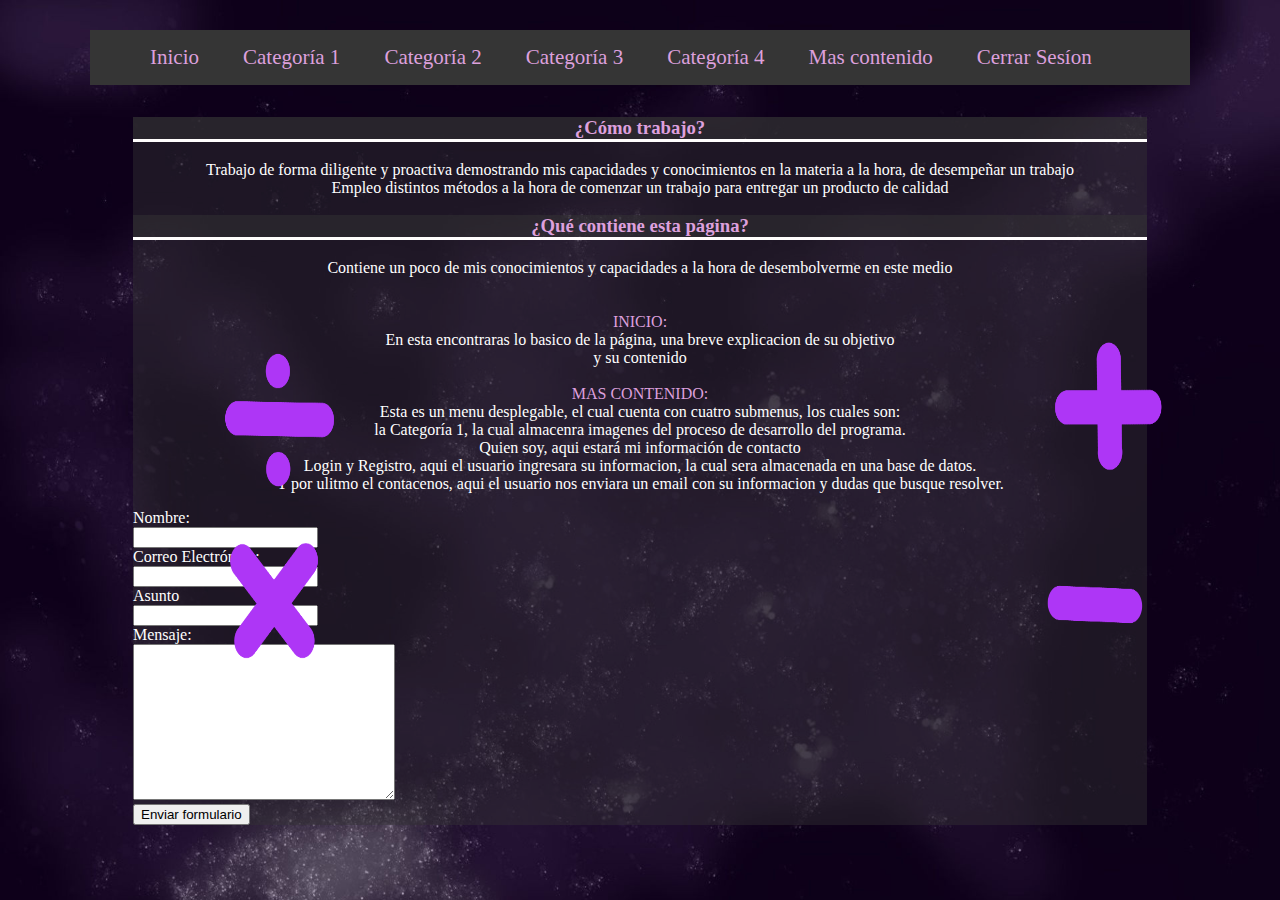
<file: pagina/index.html>
<!DOCTYPE html>
<html lang="es">
<head>
    <meta charset="UTF-8">
    <meta http-equiv="X-UA-Compatible" content="IE=edge">
    <meta name="viewport" content="width=device-width, initial-scale=1.0">
    <link rel="stylesheet" href="color.css">
    <title>prueba page</title>
</head>
<body >
    <nav class="navegacion">
        <ul class="menu">

            <li><a href="index.html">Inicio</a></li>
            <li><a href="multiplicaciones.html">Categoría 1</a></li>
            <li><a href="Trucos.html">Categoría 2</a></li>
            <li><a href="galeria.html">Categoría 3</a></li>
            <li><a href="juego.html">Categoría 4</a></li>
            <li><a href="#">Mas contenido</a>
                <ul class="submenu">
                    
                    <li><a>Quien soy </a></li>

                    <li><a href="contacto.html">Contacto </a></li>
                </ul>
            </li>
            <li><a href="login.php">Cerrar Sesíon</a></li>
        </ul>
    </nav>

<section class="cuadro">
    <h3>¿Cómo trabajo?</h3>
    <p>
         Trabajo de forma diligente y proactiva demostrando mis capacidades y conocimientos en la materia a la hora, de desempeñar un trabajo <br>
      Empleo distintos métodos a la hora de comenzar un trabajo para entregar un producto de calidad 
    </p>
    <h3>¿Qué contiene esta página?</h3>
    <p>
        Contiene un poco de mis conocimientos y capacidades a la hora de desembolverme en este medio<br>
        <br>

        <br><FONT color="plum">INICIO:</FONT></br> En esta encontraras lo basico de la página, una breve explicacion de su objetivo<br>
        y su contenido<br>

        <br><FONT color="plum">MAS CONTENIDO:</FONT></br> Esta es un menu desplegable, el cual cuenta con cuatro submenus, los cuales son:<br>
        la Categoría 1, la cual almacenra imagenes del proceso de desarrollo del programa.<br>
        Quien soy, aqui estará mi información de contacto<br>
        Login y Registro, aqui el usuario ingresara su informacion, la cual sera almacenada en una base de datos.<br>
        Y por ulitmo el contacenos, aqui el usuario nos enviara un email con su informacion y dudas que busque resolver.<br>
    
     <div id="formulario">
            <form action="">
                <label>Nombre:</label><br />
                <input type="text" class="campo" id="tfNombre"><br />

                <label>Correo Electr&oacute;nico:</label><br />
                <input type="email" class="campo" id="tfCorreo"><br />

                <label>Asunto</label><br />
                <input type="text" class="campo" id="tfAsunto"><br />

                <label>Mensaje:</label><br />
                <textarea id="tfMensaje" cols="30" rows="10"></textarea><br />
                <input type="submit" value="Enviar formulario" class="boton">
        
            </form>
        </div>         
    </div><!--Contacto-->
    
    
    
    
        
    </p>
    <div class="suma"> <img src="suma.png" width="300" height="300" ></div>
    <div class="divicion"> <img src="divicion.png" width="300" height="300" ></div>
    <div class="multi"> <img src="multi.png" width="300" height="300" ></div>
    <div class="resta"> <img src="resta.png" width="300" height="300" ></div>
   


</section>

</body>

</html>
</file>
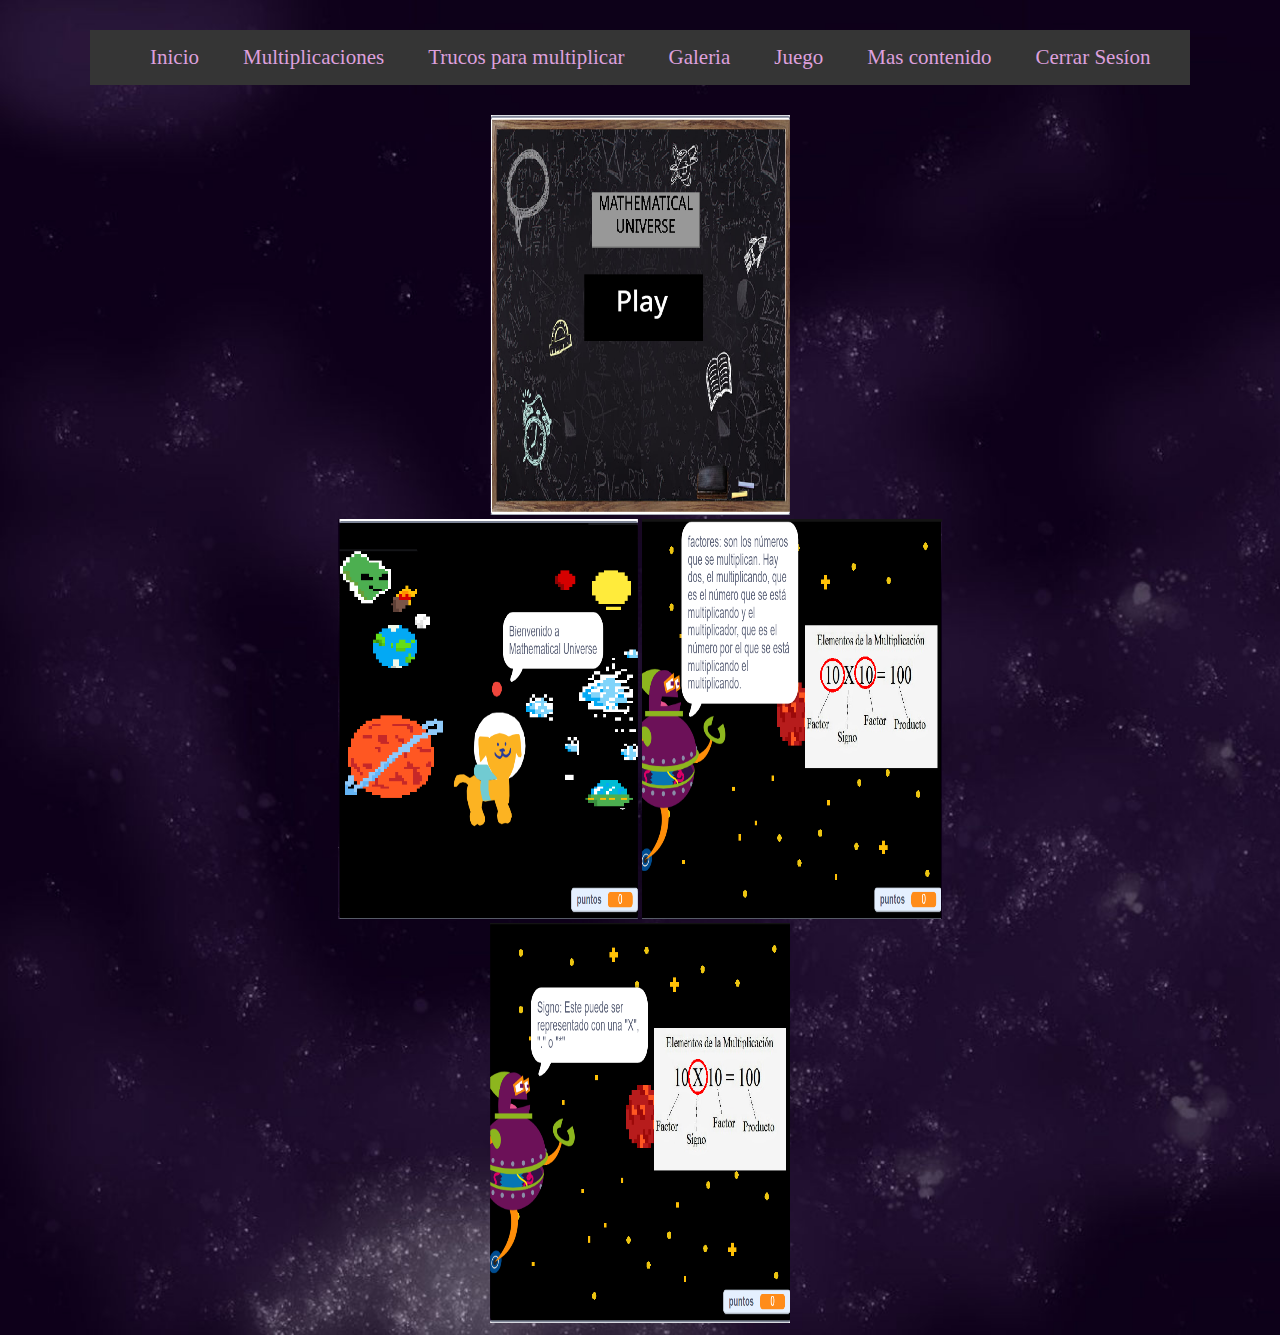
<file: page1-main/galeria.html>
<!DOCTYPE html>
<html lang="en">
<head>
    <meta charset="UTF-8">
    <meta http-equiv="X-UA-Compatible" content="IE=edge">
    <meta name="viewport" content="width=device-width, initial-scale=1.0">
    <link rel="stylesheet" href="color.css">
    <title>Mathematical Space</title>
</head>
<body background="fondo.jpeg">
    <nav class="navegacion">
        <ul class="menu">

            <li><a href="index.php">Inicio</a></li>
            <li><a href="multiplicaciones.html">Multiplicaciones</a></li>
            <li><a href="Trucos.html">Trucos para multiplicar</a></li>
            <li><a href="galeria.html">Galeria</a></li>
            <li><a href="juego.html">Juego</a></li>
            <li><a href="#">Mas contenido</a>
                <ul class="submenu">
                    
                   

                    <li><a href="quienes.html">Quienes somos</a></li>
                </ul>
            </li>
            <li><a href="login.php">Cerrar Sesíon</a></li>
        </ul>
    </nav>
    <div align="center">
        <img src="math.1.PNG" width="300" height="400"><br>
        <img src="math.2.PNG" width="300" height="400">
        <img src="math.3.PNG" width="300" height="400"><br>
        <img src="math.4.PNG" width="300" height="400">
    </div>
                
    

</body>
</html>
</file>
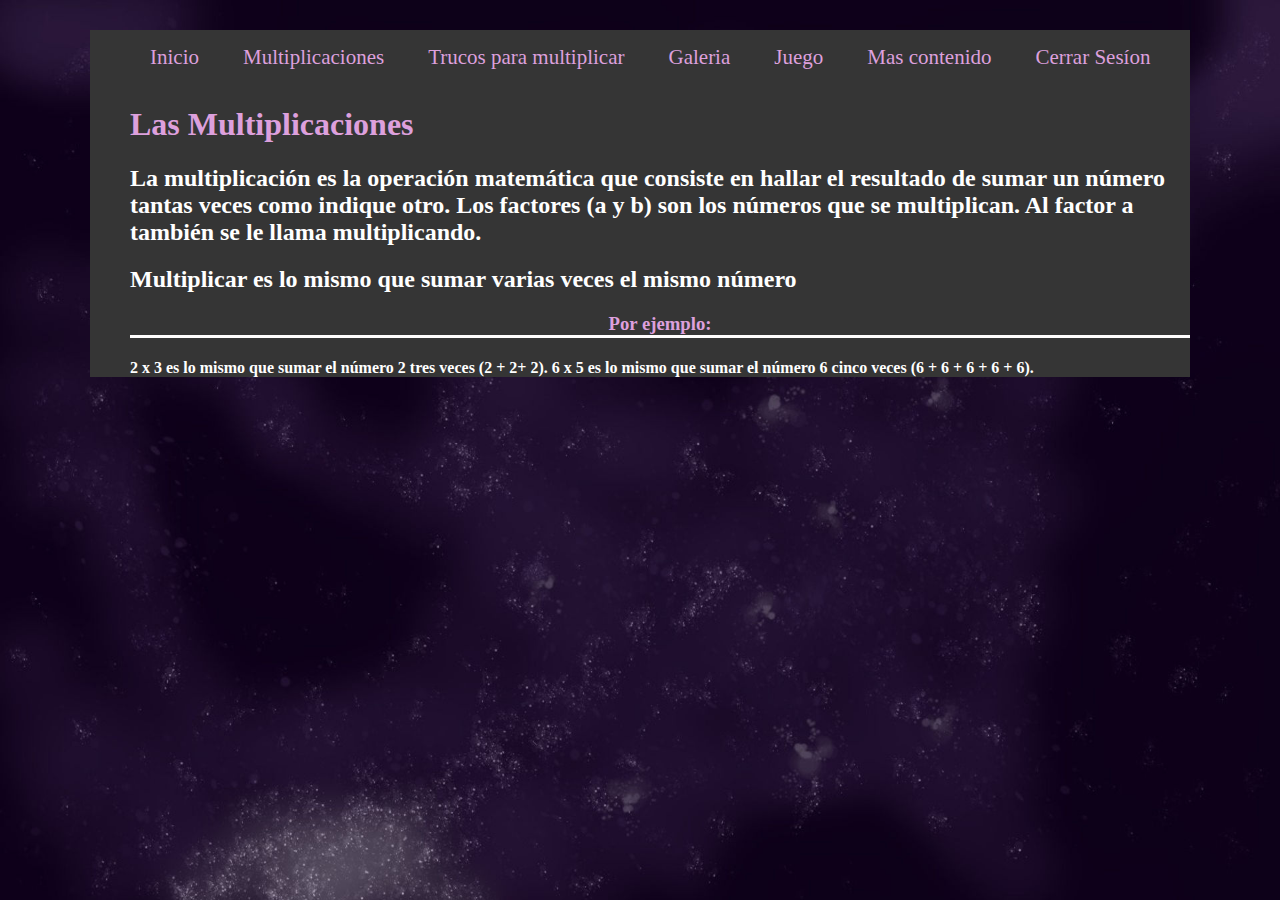
<file: page1-main/multiplicaciones.html>
<!DOCTYPE html>
<html lang="es">
<head>
    <meta charset="UTF-8">
    <meta http-equiv="X-UA-Compatible" content="IE=edge">
    <meta name="viewport" content="width=device-width, initial-scale=1.0">
    <link rel="stylesheet" href="color.css">
    <title>Mathematical Space</title>
</head>
<body background="fondo.jpeg">
    <nav class="navegacion">
        <ul class="menu">

            <li><a href="index.php">Inicio</a></li>
            <li><a href="multiplicaciones.html">Multiplicaciones</a></li>
            <li><a href="Trucos.html">Trucos para multiplicar</a></li>
            <li><a href="galeria.html">Galeria</a></li>
            <li><a href="juego.html">Juego</a></li>
            <li><a href="#">Mas contenido</a>
                <ul class="submenu">
                    
                    

                    <li><a href="quienes.html">Quienes somos</a></li>
                </ul>
            </li>
            <li><a href="login.php">Cerrar Sesíon</a></li>

<h1><FONT color="plum">Las Multiplicaciones</FONT></h1>
            <h2><FONT color="white">La multiplicación es la operación matemática que consiste en hallar el resultado de sumar un número tantas veces como indique otro. Los factores (a y b) son los números que se multiplican. Al factor a también se le llama multiplicando.</FONT></h1>
<h2><FONT color="white">Multiplicar es lo mismo que sumar varias veces el mismo número</FONT></h2>
            <h3>Por ejemplo:</h3>

                <h4><FONT color="white">2 x 3 es lo mismo que sumar el número 2 tres veces (2 + 2+ 2).
                
                6 x 5 es lo mismo que sumar el número 6 cinco veces (6 + 6 + 6 + 6 + 6).</FONT></h4>


                
                
                 
 
        </ul>
    </nav>
</body>
</html>
</file>
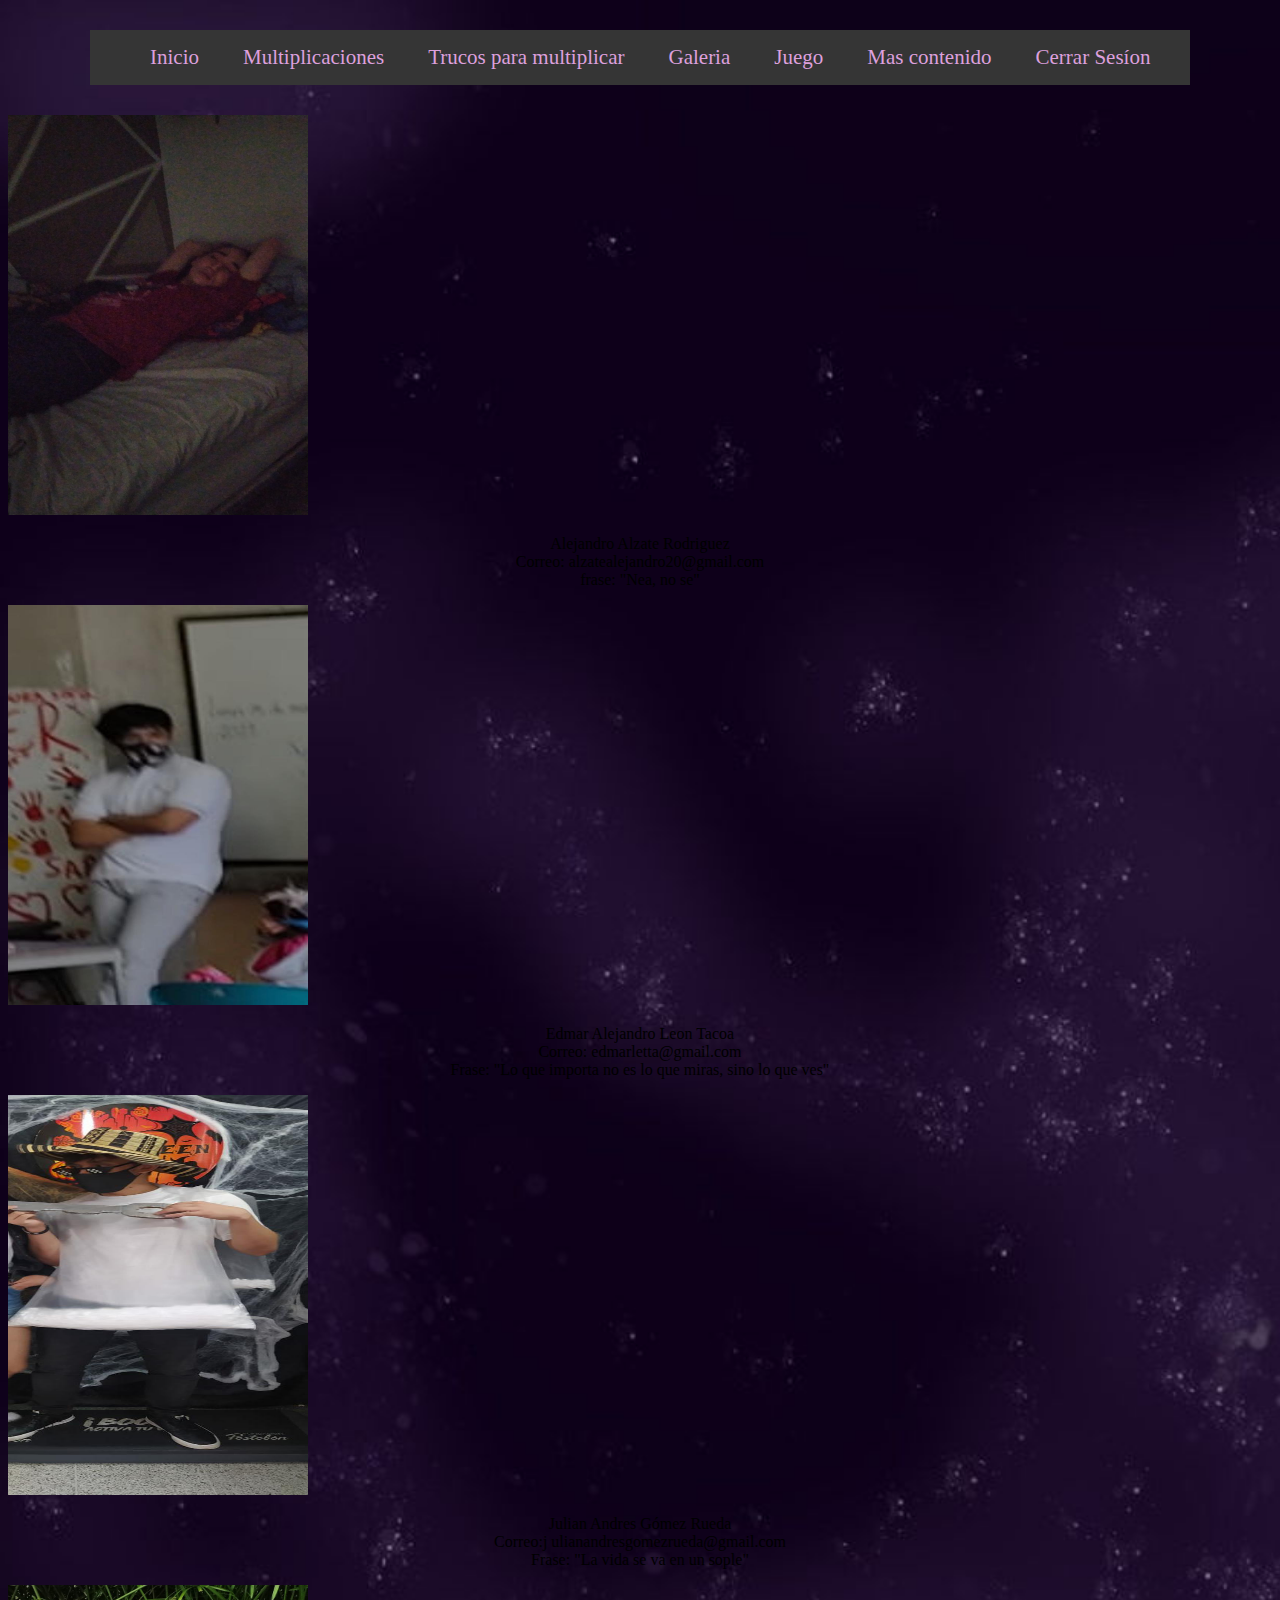
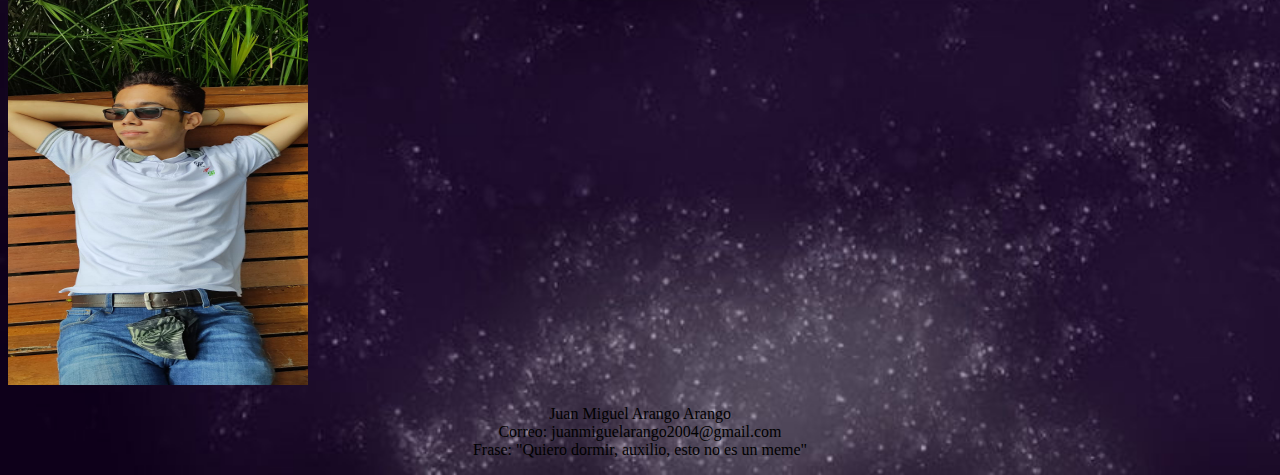
<file: page1-main/nosotros.html>
<!DOCTYPE html>
<html lang="es">
<head>
    <meta charset="UTF-8">
    <meta http-equiv="X-UA-Compatible" content="IE=edge">
    <meta name="viewport" content="width=device-width, initial-scale=1.0">
    <link rel="stylesheet" href="color1.css">
    <title>Mathematical Space</title>
</head>
<body>
    <nav class="navegacion">
        <ul class="menu">

            <li><a href="index.php">Inicio</a></li>
            <li><a href="multiplicaciones.html">Multiplicaciones</a></li>
            <li><a href="Trucos.html">Trucos para multiplicar</a></li>
            <li><a href="galeria.html">Galeria</a></li>
            <li><a href="juego.html">Juego</a></li>
            <li><a href="#">Mas contenido</a>
                <ul class="submenu">
                    
                    <li><a href="quienes.html">Quienes somos</a></li>

                    
                </ul>
            </li>
            <li><a href="login.php">Cerrar Sesíon</a></li>
        </ul>
    </nav>

    <div id="nosotros">
        <img src="alejo.jpeg" width="300" height="400">
        <p>
            Alejandro Alzate Rodriguez <br>
            Correo: alzatealejandro20@gmail.com <br>
            frase: "Nea, no se" <br>
        </p>

        <img src="edmar.jpeg" width="300" height="400">
        <p>
            Edmar Alejandro Leon Tacoa <br>
            Correo: edmarletta@gmail.com <br>
            Frase: "Lo que importa no es lo que miras, sino lo que ves" <br>
        </p>

    <img src="juli.jpeg" width="300" height="400">
    <p>
        Julian Andres Gómez Rueda <br>
        Correo:j ulianandresgomezrueda@gmail.com <br>
        Frase: "La vida se va en un sople"
    </p>
<img src="miguel.jpeg" width="300" height="400">
<p>
    Juan Miguel Arango Arango <br>
    Correo: juanmiguelarango2004@gmail.com <br>
    Frase: "Quiero dormir, auxilio, esto no es un meme"
</p>
    </div>

</body>
</html>
</file>
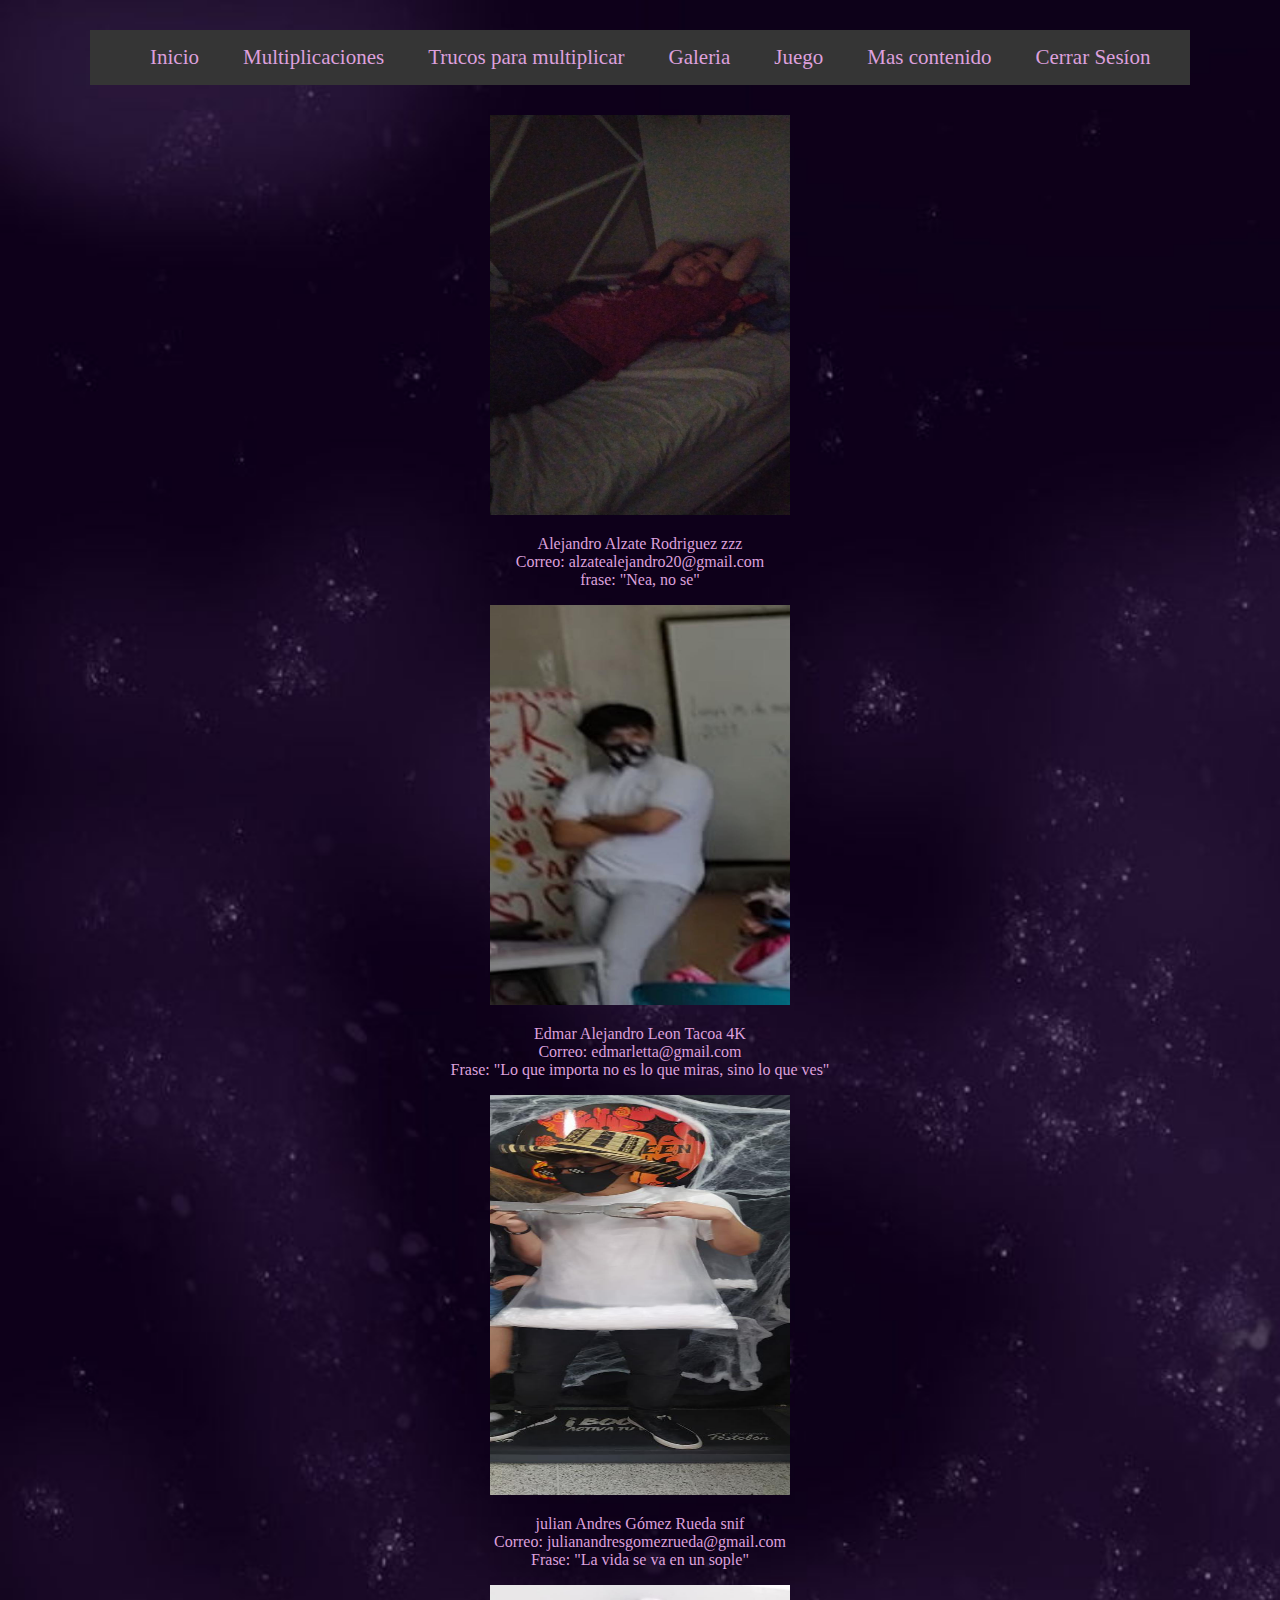
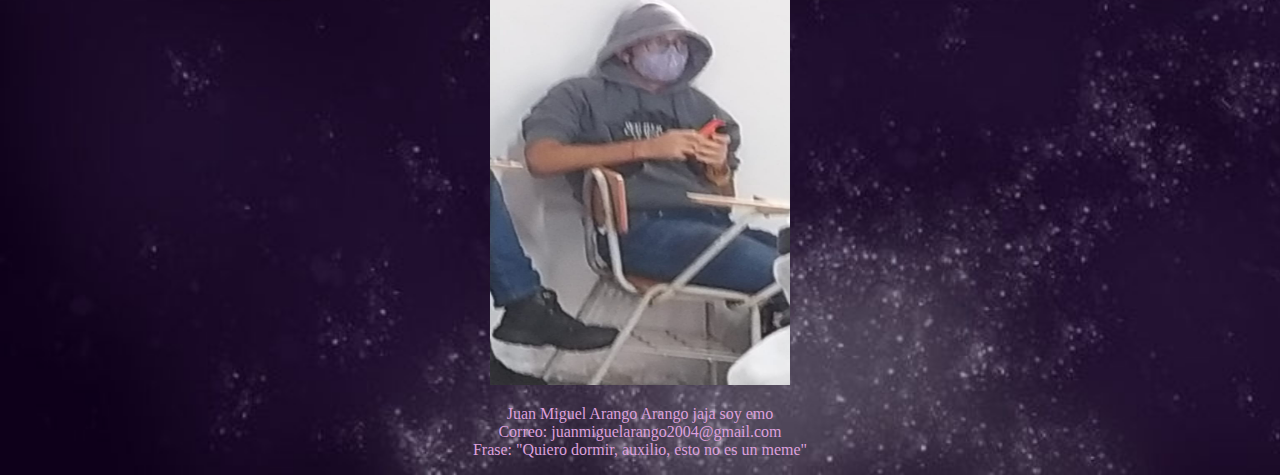
<file: page1-main/quienes.html>
<!DOCTYPE html>
<html lang="es">
<head>
    <meta charset="UTF-8">
    <meta http-equiv="X-UA-Compatible" content="IE=edge">
    <meta name="viewport" content="width=device-width, initial-scale=1.0">
    <link rel="stylesheet" href="color1.css">
    <title>Mathematical Space</title>
</head>
<body>
    <nav class="navegacion">
        <ul class="menu">

            <li><a href="index.php">Inicio</a></li>
            <li><a href="multiplicaciones.html">Multiplicaciones</a></li>
            <li><a href="Trucos.html">Trucos para multiplicar</a></li>
            <li><a href="galeria.html">Galeria</a></li>
            <li><a href="juego.html">Juego</a></li>
            <li><a href="#">Mas contenido</a>
                <ul class="submenu">
                    
                    <li><a href="quienes.html">Quienes somos</a></li>

                    
                </ul>
            </li>
            <li><a href="login.php">Cerrar Sesíon</a></li>
        </ul>
    </nav>

    <div align="center">
        <img src="alejo.jpeg" width="300" height="400">
        <p>
            <FONT color="plum">Alejandro Alzate Rodriguez zzz<br>
            Correo: alzatealejandro20@gmail.com <br>
            frase: "Nea, no se"</FONT> <br>
        </p>

        <img src="edmar.jpeg" width="300" height="400">
        <p>
            <FONT color="plum">Edmar Alejandro Leon Tacoa 4K <br>
            Correo: edmarletta@gmail.com <br>
            Frase: "Lo que importa no es lo que miras, sino lo que ves"</FONT>
             <br>
        </p>

    <img src="juli.jpeg" width="300" height="400">
    <p>
        <FONT color="plum">julian Andres Gómez Rueda snif<br>
        Correo: julianandresgomezrueda@gmail.com <br>
        Frase: "La vida se va en un sople"</FONT>
    
    </p>
<img src="miguel2.jpg" width="300" height="400">
<p>
    <FONT color="plum">Juan Miguel Arango Arango jaja soy emo<br>
    Correo: juanmiguelarango2004@gmail.com <br>
    Frase: "Quiero dormir, auxilio, esto no es un meme"</FONT>

</p>
    </div>

</body>
</html>
</file>
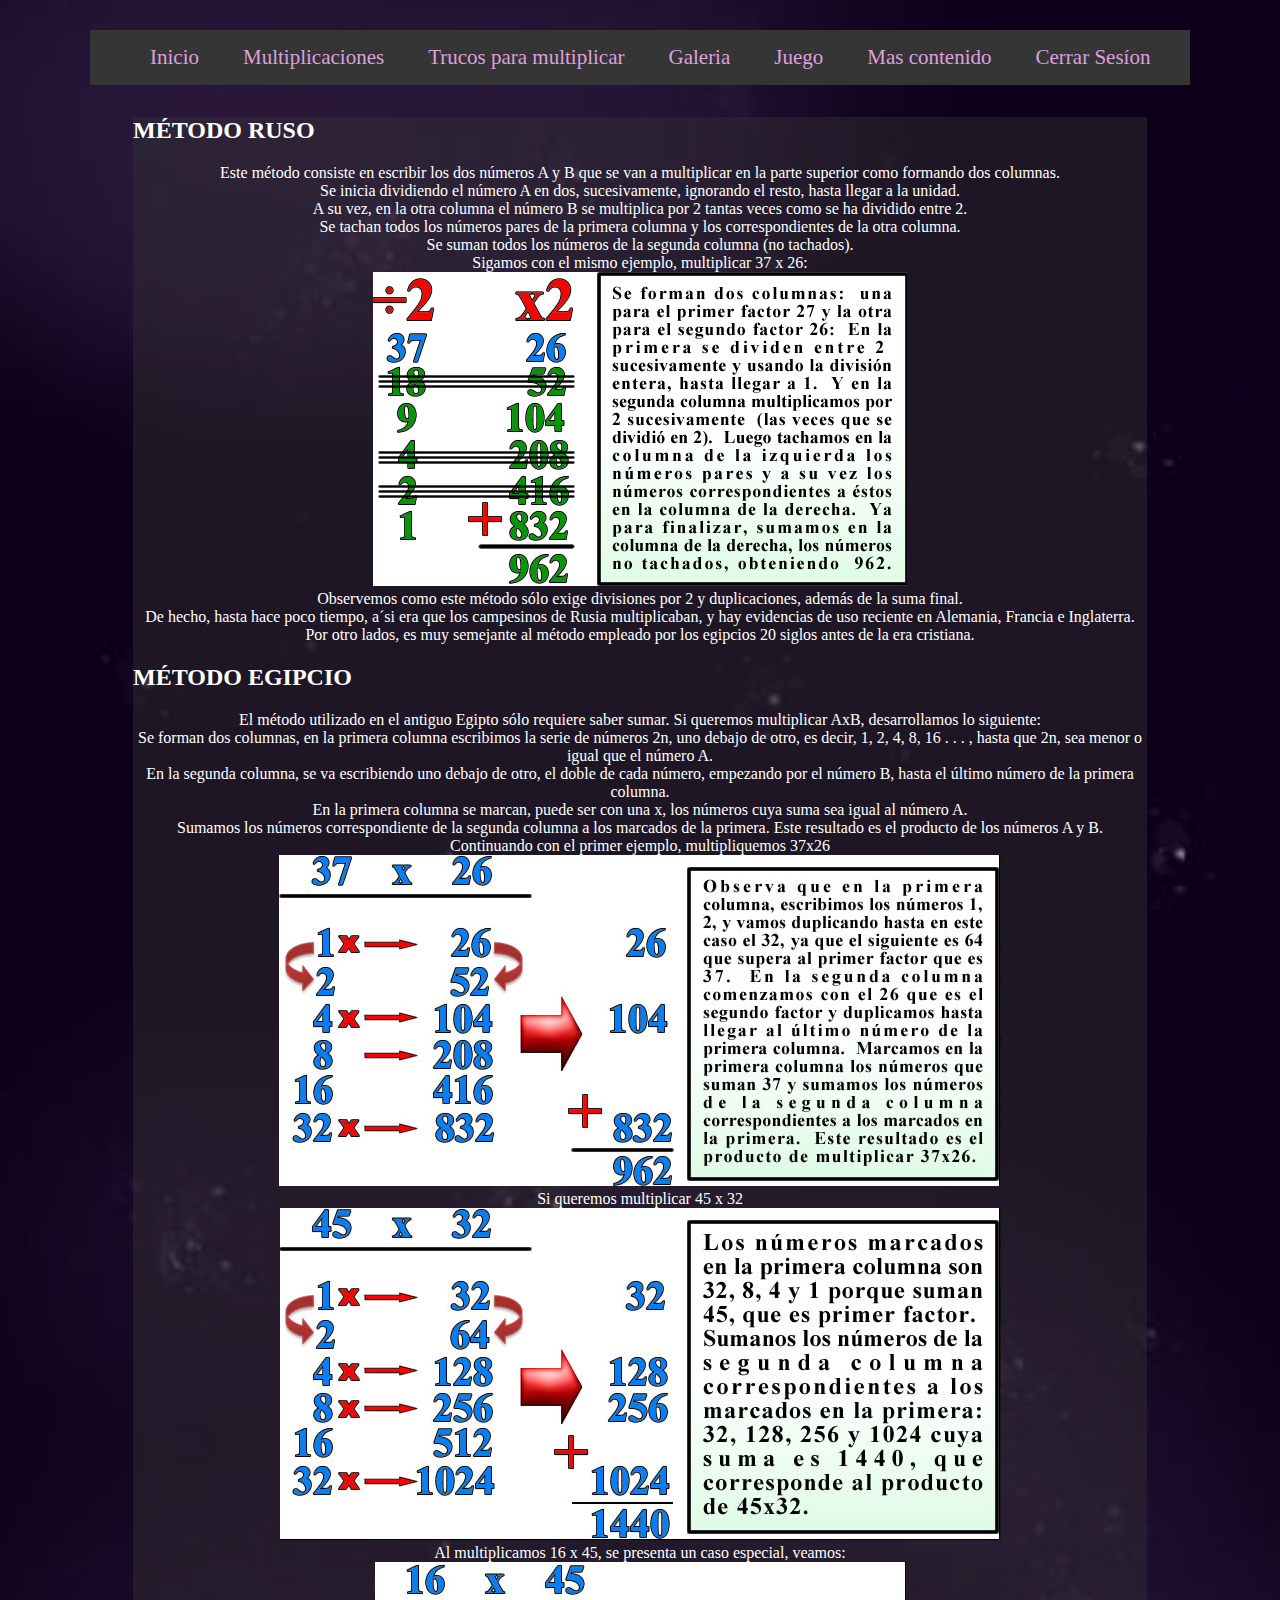
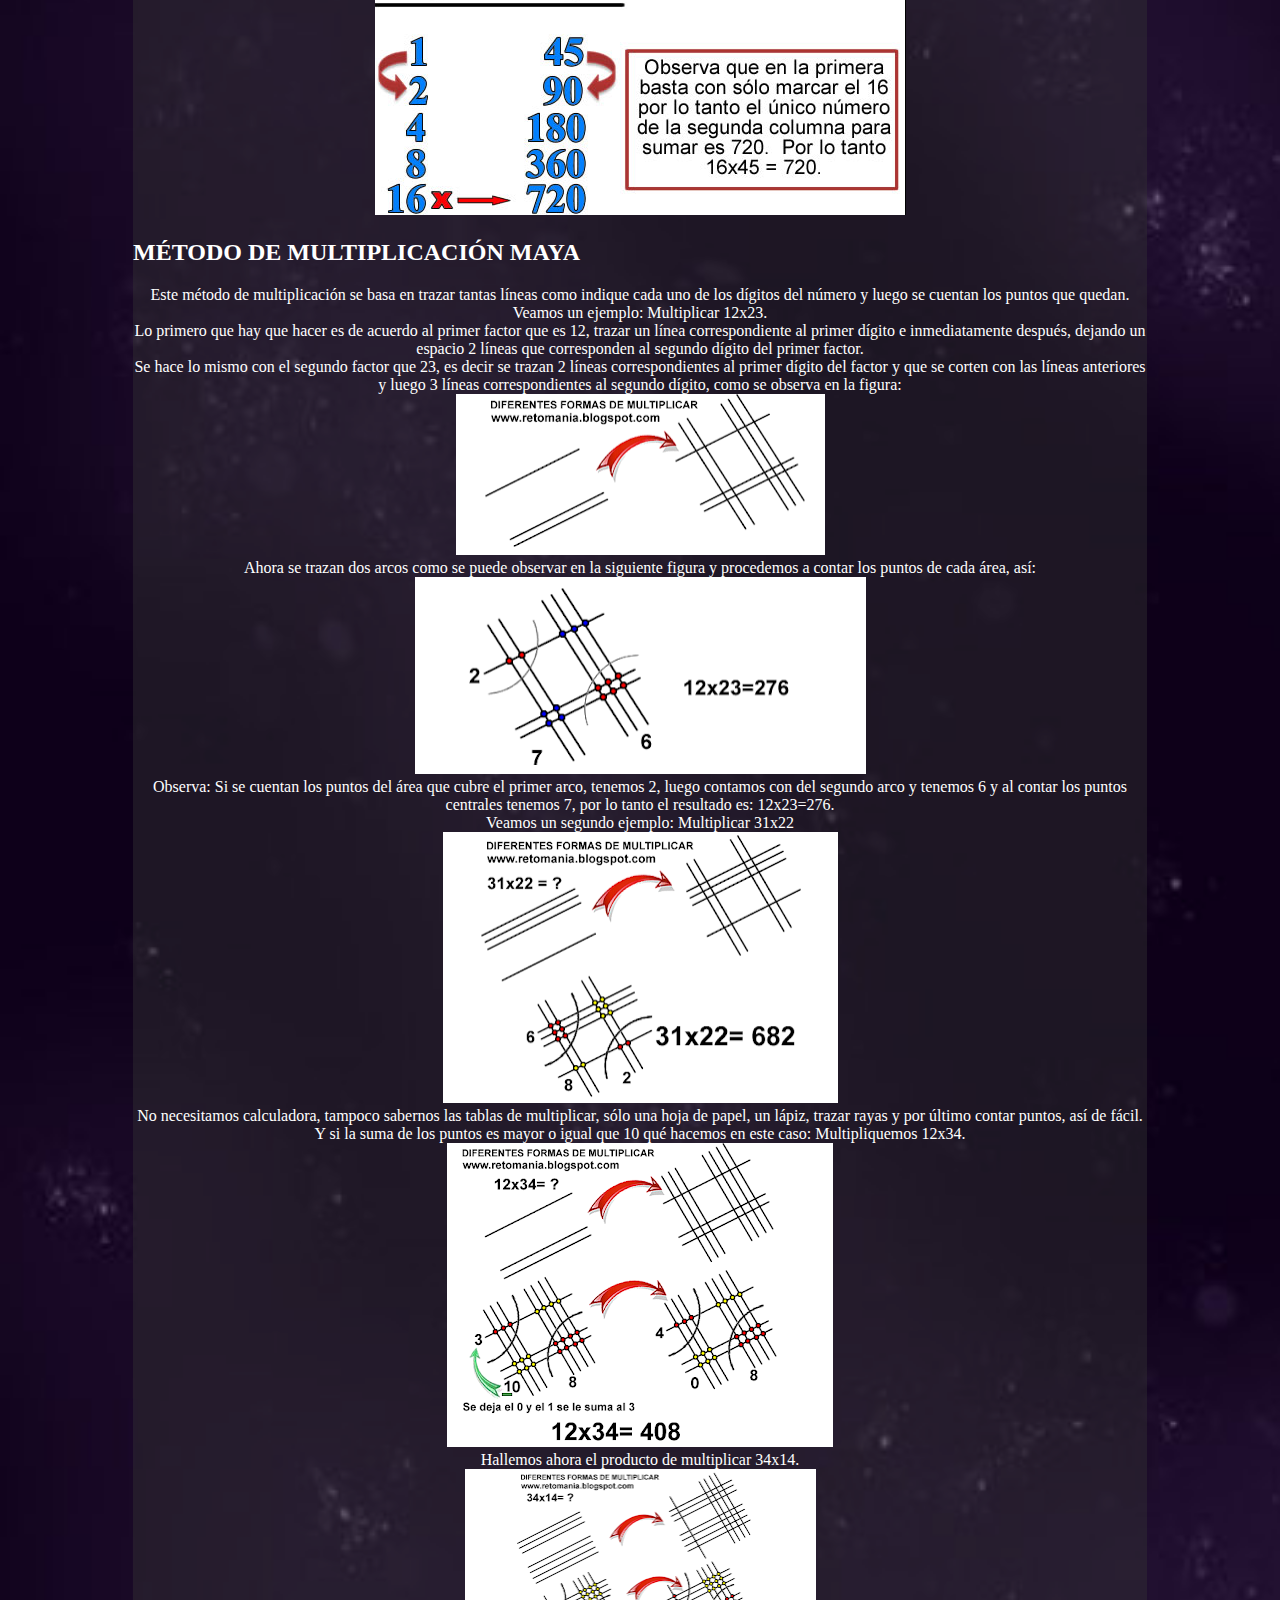
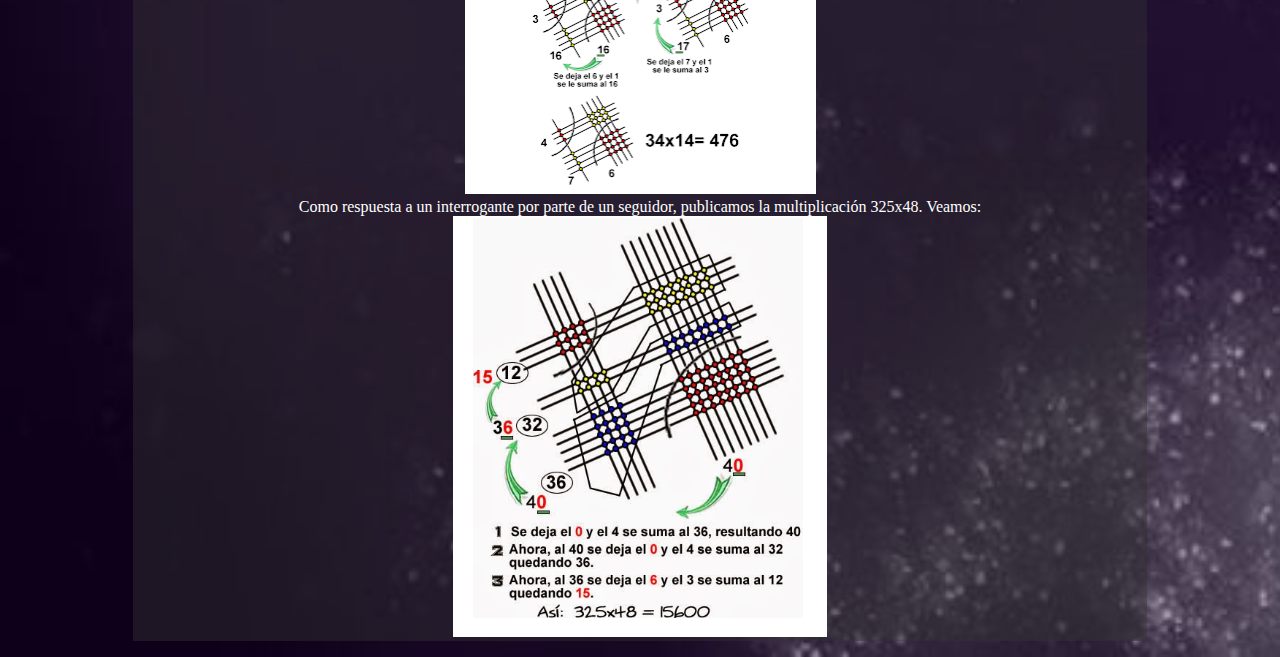
<file: page1-main/Trucos.html>
<!DOCTYPE html>
<html lang="es">
<head>
    <meta charset="UTF-8">
    <meta http-equiv="X-UA-Compatible" content="IE=edge">
    <meta name="viewport" content="width=device-width, initial-scale=1.0">
    <link rel="stylesheet" href="color.css">
    <title>Mathematical Space</title>
</head>
<body background="fondo.jpeg">
    <nav class="navegacion">
        <ul class="menu">

            <li><a href="index.php">Inicio</a></li>
            <li><a href="multiplicaciones.html">Multiplicaciones</a></li>
            <li><a href="Trucos.html">Trucos para multiplicar</a></li>
            <li><a href="galeria.html">Galeria</a></li>
            <li><a href="juego.html">Juego</a></li>
            <li><a href="#">Mas contenido</a>
                <ul class="submenu">
                    
                    

                    <li><a href="quienes.html">Quienes somos</a></li>
                </ul>
            </li>
            <li><a href="login.php">Cerrar Sesíon</a></li>
        </ul>
    </nav>
<section>
    <h2>MÉTODO RUSO</h2>
    <p>
        Este método consiste en escribir los dos números A y B que se van a multiplicar en la parte superior como formando dos columnas. <br>
        Se inicia dividiendo el número A en dos, sucesivamente, ignorando el resto, hasta llegar a la unidad. <br>
        A su vez, en la otra columna el número B se multiplica por 2 tantas veces como se ha dividido entre 2.  <br>
        Se tachan todos los números pares de la primera columna y los correspondientes de la otra columna. <br>
        Se suman todos los números de la segunda columna (no tachados). <br>
        Sigamos con el mismo ejemplo, multiplicar 37 x 26: <br>

        <img src="metodoruso.PNG" > <br> 

        Observemos como este método sólo exige divisiones por 2 y duplicaciones, además de la suma final. <br>
        De hecho, hasta hace poco tiempo, a´si era que los campesinos de Rusia multiplicaban, y hay evidencias de uso reciente en Alemania, Francia e Inglaterra.  Por otro lados, es muy semejante al método empleado por los egipcios 20 siglos antes de la era cristiana. <br>
    </p>

    <h2>MÉTODO EGIPCIO</h2>
    <p>
        El método utilizado en el antiguo Egipto sólo requiere saber sumar.  Si queremos multiplicar AxB, desarrollamos lo siguiente: <br>
        Se forman dos columnas, en la primera columna escribimos la serie de números   2n, uno debajo de otro, es decir, 1, 2, 4, 8, 16 . . . ,  hasta que   2n,  sea menor o igual que el número A. <br>
        En la segunda columna, se va escribiendo uno debajo de otro, el doble de cada número, empezando por el número B, hasta el último número de la primera columna. <br>
        En la primera columna se marcan, puede ser con una x, los números cuya suma sea igual al número A. <br>
        Sumamos los números correspondiente de la segunda columna a los marcados de la primera.  Este resultado es el producto de los números A y B. <br>
        Continuando con el primer ejemplo, multipliquemos 37x26 <br>

        <img src="metodoegipcio.PNG" > <br>
        
        Si queremos multiplicar 45 x 32 <br>

        <img src="metodoegipcio1.PNG" > <br>

        Al multiplicamos 16 x 45, se presenta un caso especial, veamos: <br>

        <img src="egipcio2.PNG">

        
    </p>

    <h2>MÉTODO  DE MULTIPLICACIÓN MAYA</h2>
    <p>
        Este método de multiplicación se basa en trazar tantas líneas como indique cada uno de los dígitos del número y luego se cuentan los puntos que quedan.  Veamos un ejemplo:  Multiplicar 12x23.  <br>

        Lo primero que hay que hacer es de acuerdo al primer factor que es 12, trazar un línea correspondiente al primer dígito e inmediatamente después, dejando un espacio 2 líneas que corresponden al segundo dígito del primer factor. <br>
        Se hace lo mismo con el segundo factor que 23, es decir se trazan 2 líneas correspondientes al primer dígito del factor y que se corten con las líneas anteriores y luego 3 líneas correspondientes al segundo dígito, como se observa en la figura: <br>

        <img src="maya1.PNG" > <br>

        Ahora se trazan dos arcos como se puede observar en la siguiente figura y procedemos a contar los puntos de cada área, así: <br>
        <img src="maya2.PNG"> <br>

        Observa:  Si se cuentan los puntos del área que cubre el primer arco, tenemos 2, luego contamos con del segundo arco y tenemos 6 y al contar los puntos centrales tenemos 7, por lo tanto el resultado es:  12x23=276. <br>
        Veamos un segundo ejemplo:  Multiplicar 31x22 <br>
        
        <img src="maya3.PNG"> <br>

        No necesitamos calculadora, tampoco sabernos las tablas de multiplicar, sólo una hoja de papel, un lápiz, trazar rayas y por último contar puntos, así de fácil. <br>

        Y si la suma de los puntos es mayor o igual que 10 qué hacemos en este caso:  Multipliquemos 12x34. <br>

        <img src="maya4.PNG"> <br>

        Hallemos ahora el producto de multiplicar 34x14. <br>

        <img src="maya5.PNG"> <br>

        Como respuesta a un interrogante por parte de un seguidor, publicamos la multiplicación 325x48.  Veamos: <br>

        <img src="maya6.PNG"> <br>

        
    </p>
</section>
</body>
</html>
</file>
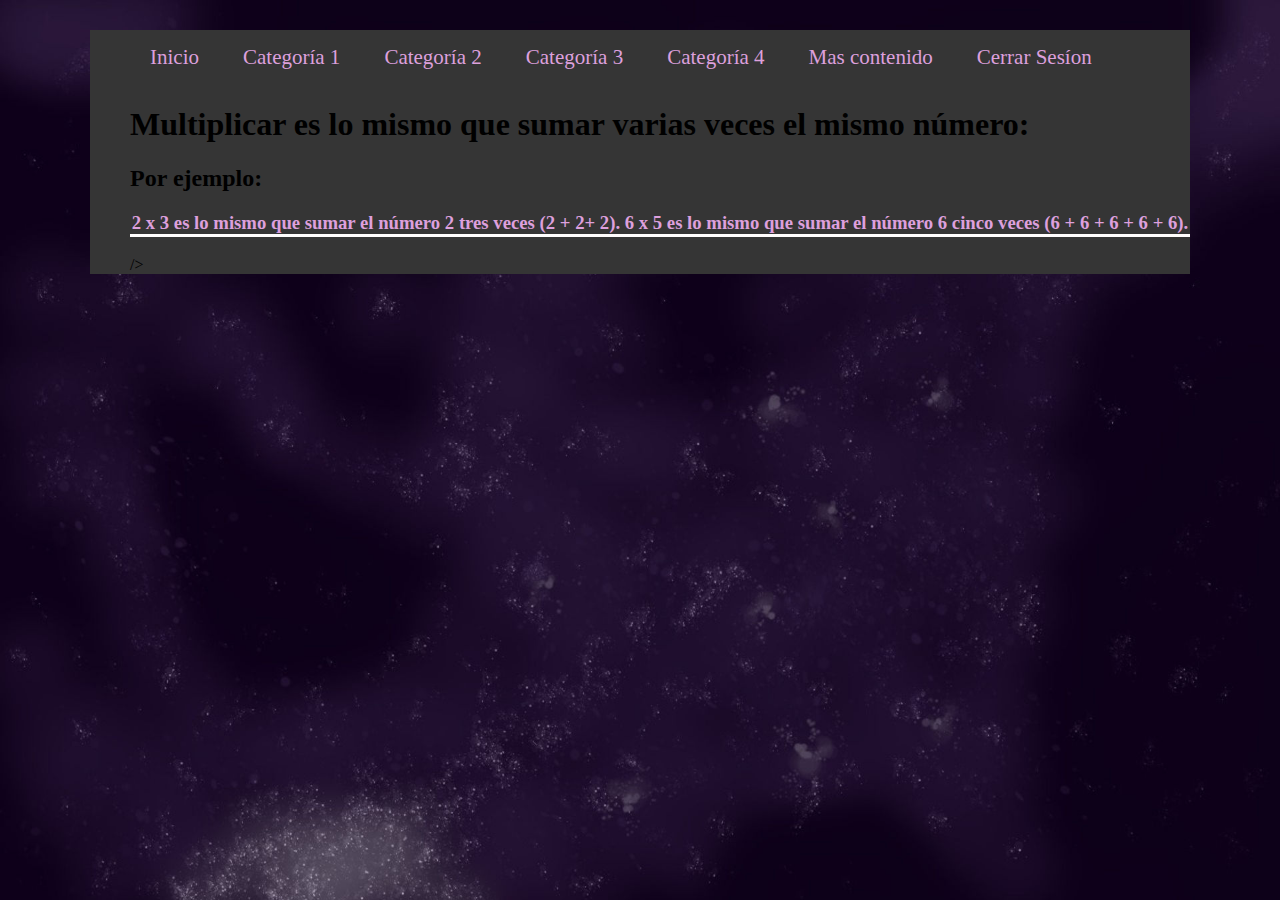
<file: pagina/multiplicaciones.html>
<!DOCTYPE html>
<html lang="es">
<head>
    <meta charset="UTF-8">
    <meta http-equiv="X-UA-Compatible" content="IE=edge">
    <meta name="viewport" content="width=device-width, initial-scale=1.0">
    <link rel="stylesheet" href="color.css">
    <title>prueba page</title>
</head>
<body background="fondo.jpeg">
    <nav class="navegacion">
        <ul class="menu">

            <li><a href="index.html">Inicio</a></li>
            <li><a href="multiplicaciones.html">Categoría 1</a></li>
            <li><a href="Trucos.html">Categoría 2</a></li>
            <li><a href="galeria.html">Categoría 3</a></li>
            <li><a href="juego.html">Categoría 4</a></li>
            <li><a href="#">Mas contenido</a>
                <ul class="submenu">
                    
                    <li><a>Quienes somos </a></li>

                    <li><a href="contacto.html">Contacto </a></li>
                </ul>
            </li>
            <li><a href="login.php">Cerrar Sesíon</a></li>


            <h1>Multiplicar es lo mismo que sumar varias veces el mismo número:</h1>

            <h2>Por ejemplo:</h2>

                <h3>2 x 3 es lo mismo que sumar el número 2 tres veces (2 + 2+ 2).
                
                6 x 5 es lo mismo que sumar el número 6 cinco veces (6 + 6 + 6 + 6 + 6).</h3>/>
                
                 
 
        </ul>
    </nav>
</body>
</html>
</file>
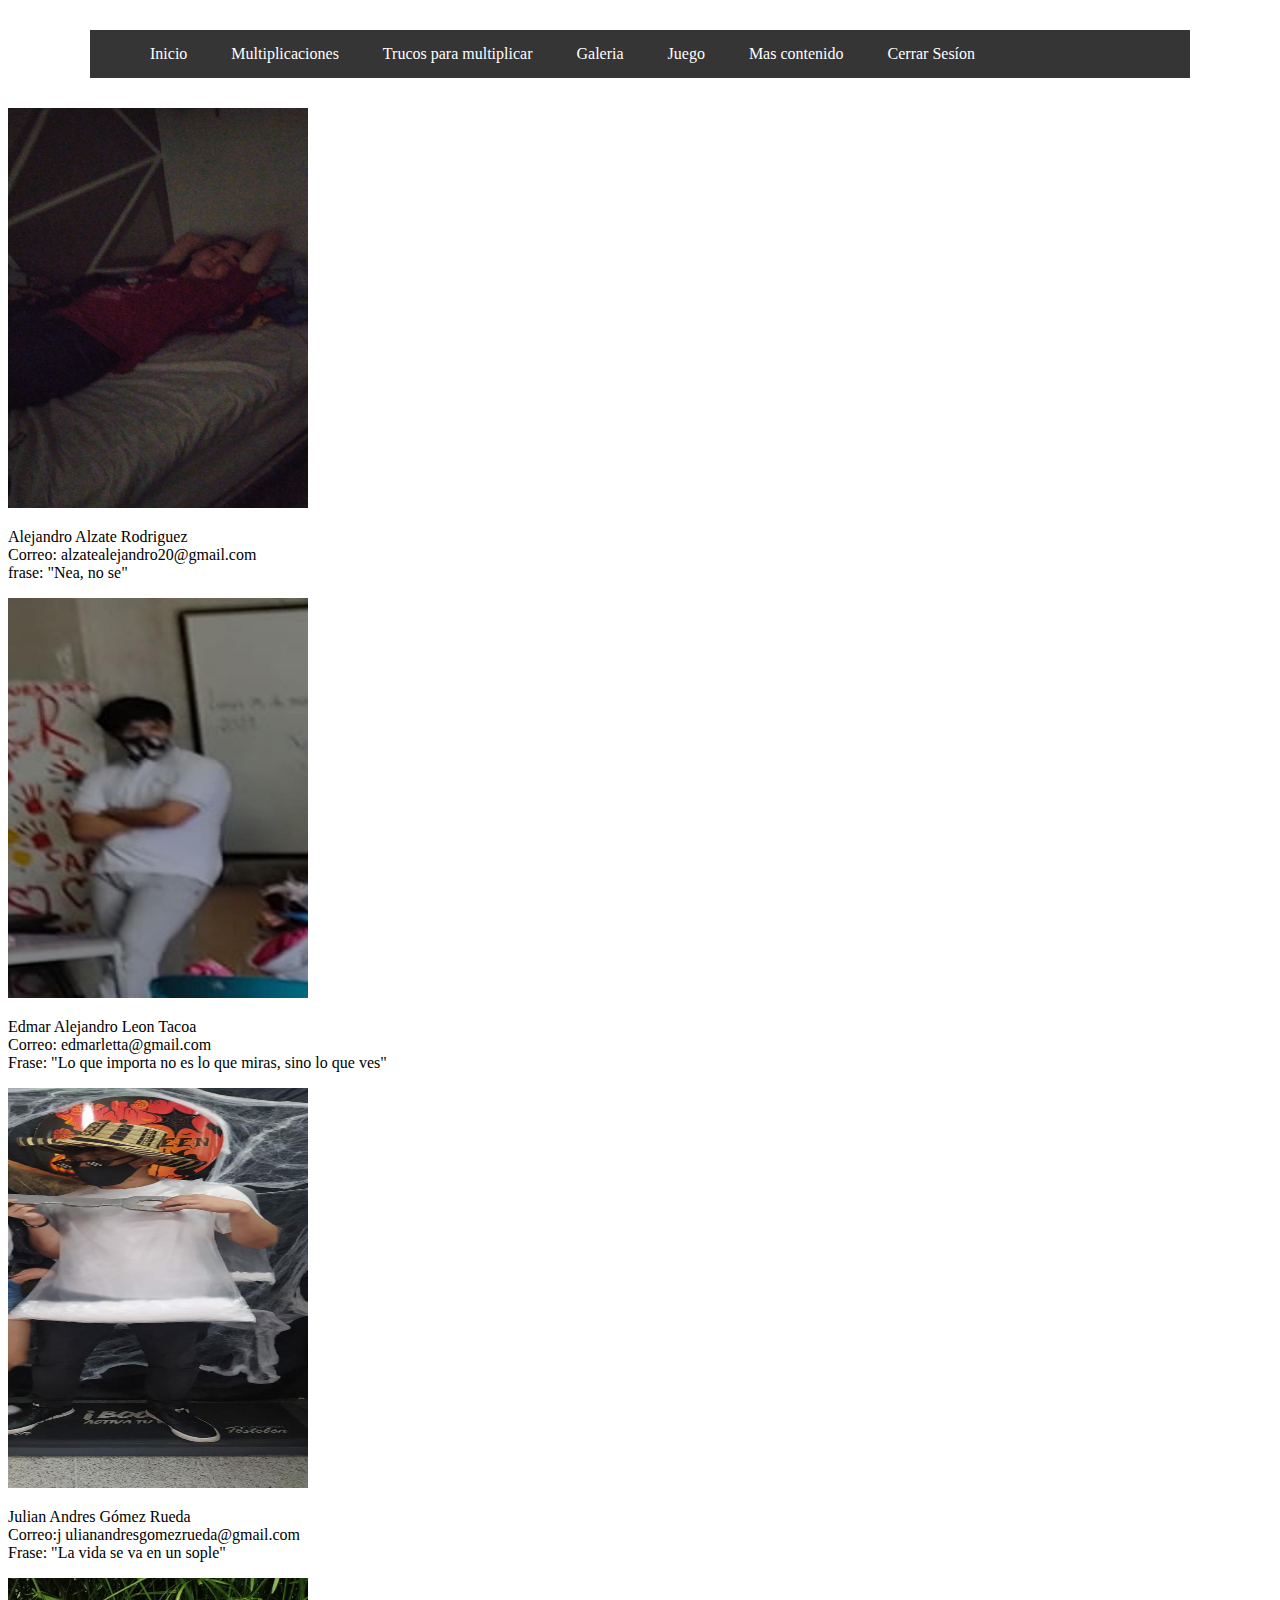
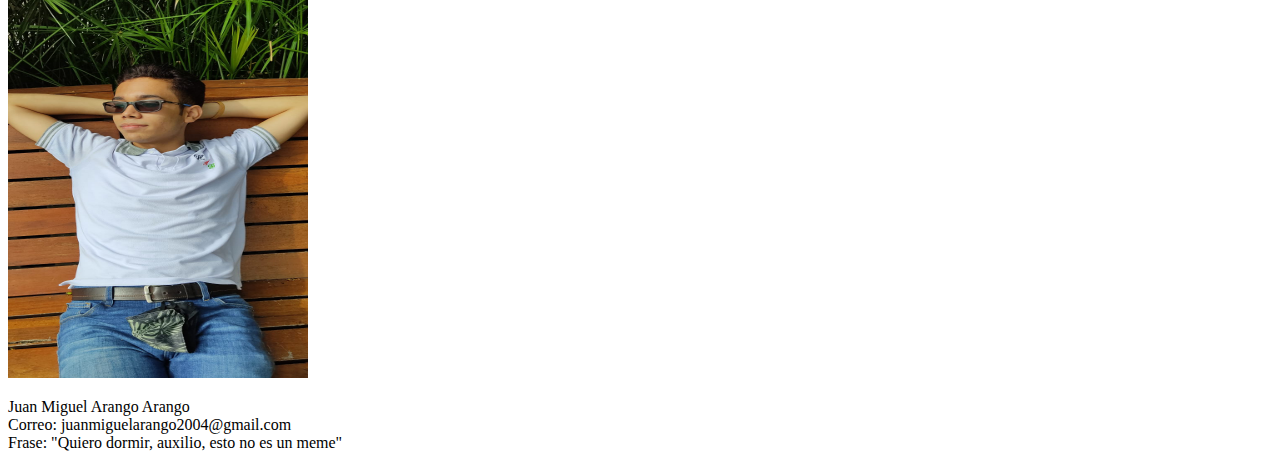
<file: pagina/nosotros.html>
<!DOCTYPE html>
<html lang="es">
<head>
    <meta charset="UTF-8">
    <meta http-equiv="X-UA-Compatible" content="IE=edge">
    <meta name="viewport" content="width=device-width, initial-scale=1.0">
    <link rel="stylesheet" href="estilo1.css">
    <title>Mathematical Space</title>
</head>
<body>
    <nav class="navegacion">
        <ul class="menu">

            <li><a href="index.html">Inicio</a></li>
            <li><a href="multiplicaciones.html">Multiplicaciones</a></li>
            <li><a href="Trucos.html">Trucos para multiplicar</a></li>
            <li><a href="galeria.html">Galeria</a></li>
            <li><a href="juego.html">Juego</a></li>
            <li><a href="#">Mas contenido</a>
                <ul class="submenu">
                    
                    <li><a href="nosotros.html">Quienes somos </a></li>

                    <li><a href="contacto.html">Contacto </a></li>
                </ul>
            </li>
            <li><a href="login.php">Cerrar Sesíon</a></li>
        </ul>
    </nav>

    <div id="nosotros">
        <img src="alejo.jpeg" width="300" height="400">
        <p>
            Alejandro Alzate Rodriguez <br>
            Correo: alzatealejandro20@gmail.com <br>
            frase: "Nea, no se" <br>
        </p>

        <img src="edmar.jpeg" width="300" height="400">
        <p>
            Edmar Alejandro Leon Tacoa <br>
            Correo: edmarletta@gmail.com <br>
            Frase: "Lo que importa no es lo que miras, sino lo que ves" <br>
        </p>

    <img src="juli.jpeg" width="300" height="400">
    <p>
        Julian Andres Gómez Rueda <br>
        Correo:j ulianandresgomezrueda@gmail.com <br>
        Frase: "La vida se va en un sople"
    </p>
<img src="miguel.jpeg" width="300" height="400">
<p>
    Juan Miguel Arango Arango <br>
    Correo: juanmiguelarango2004@gmail.com <br>
    Frase: "Quiero dormir, auxilio, esto no es un meme"
</p>
    </div>

</body>
</html>
</file>
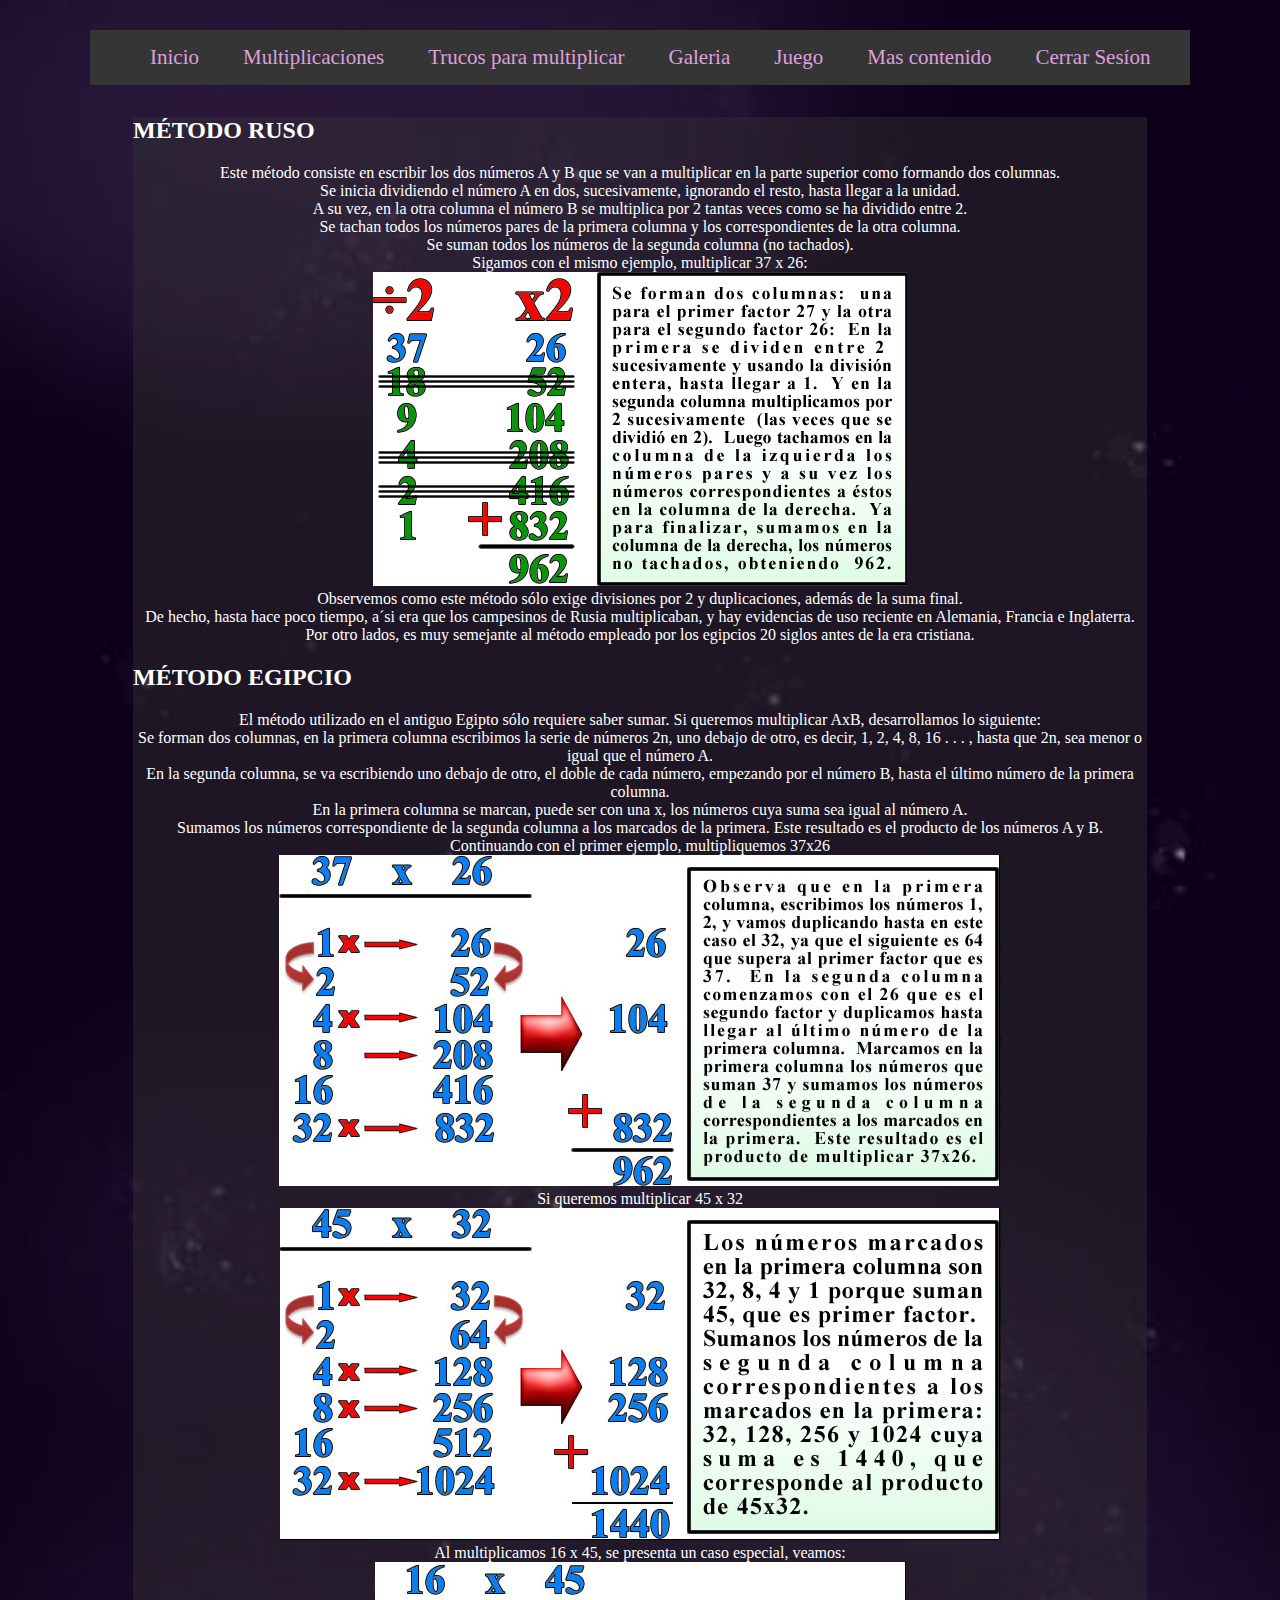
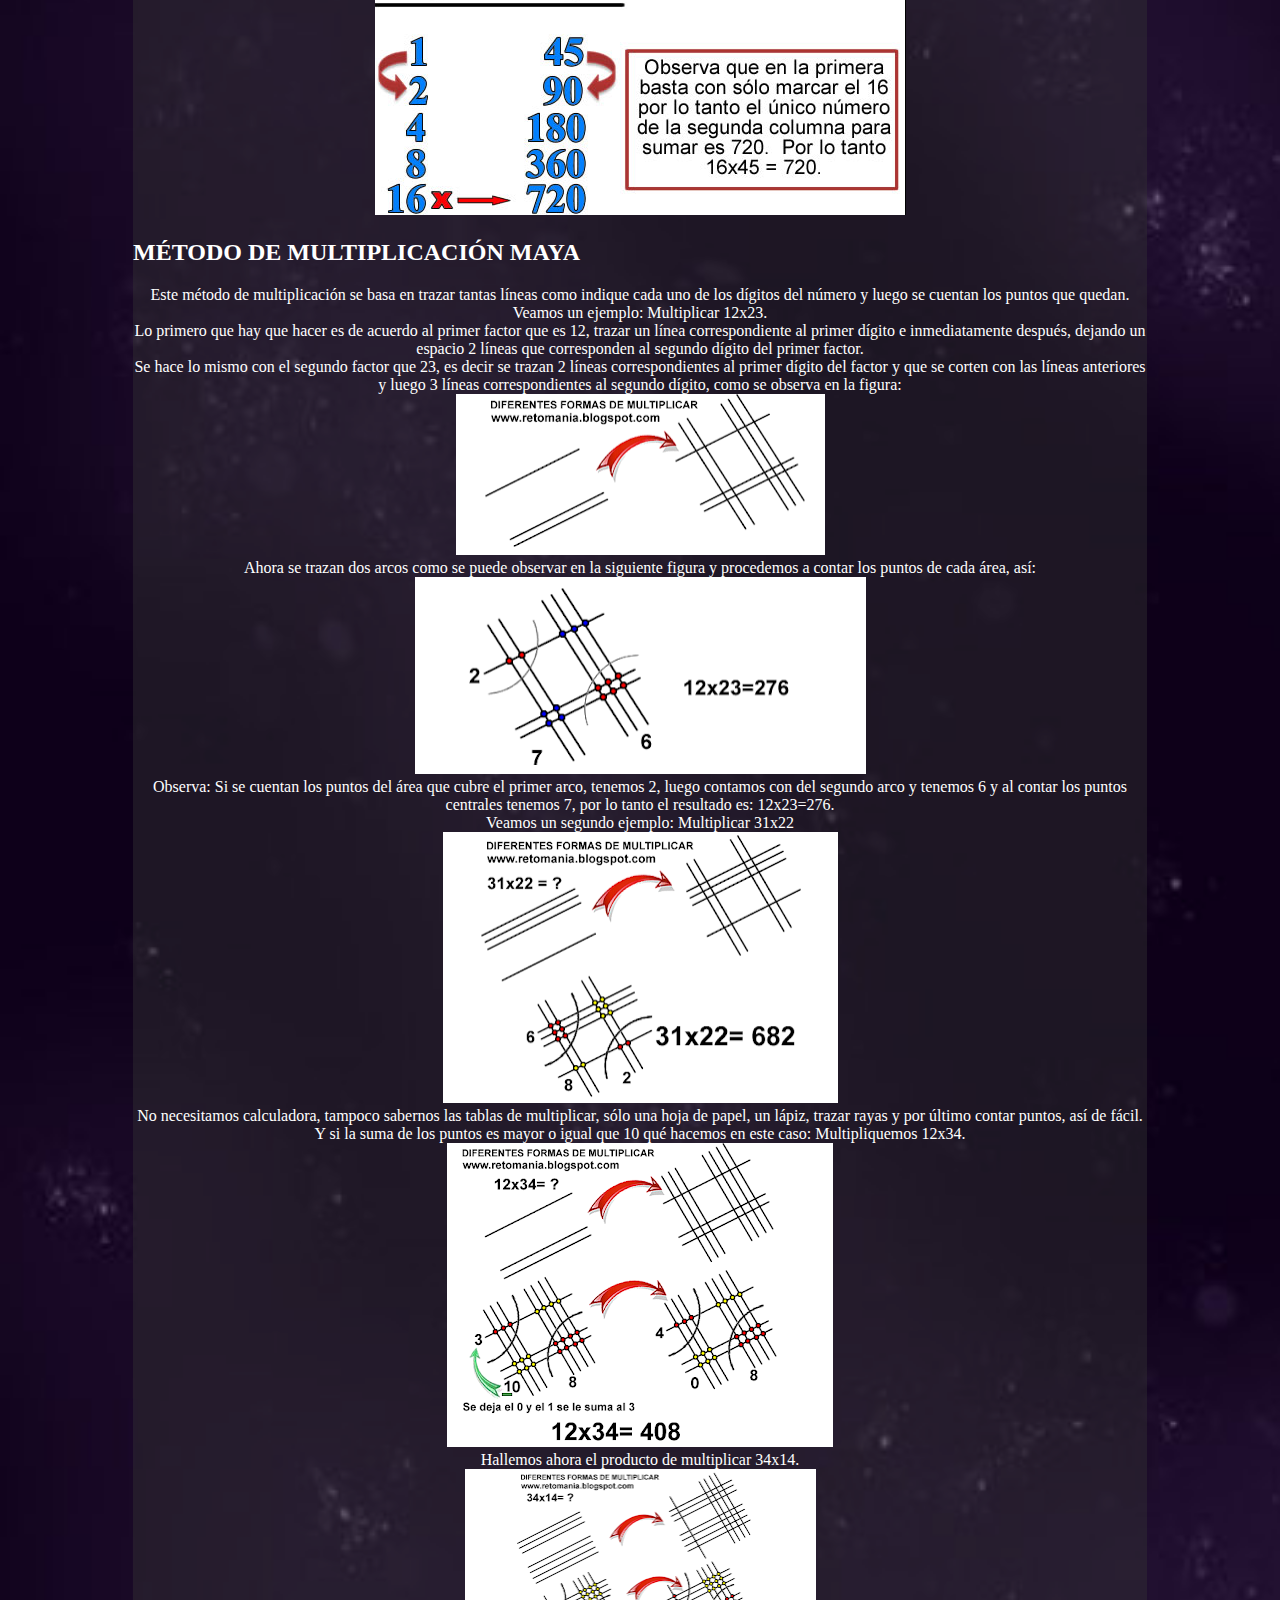
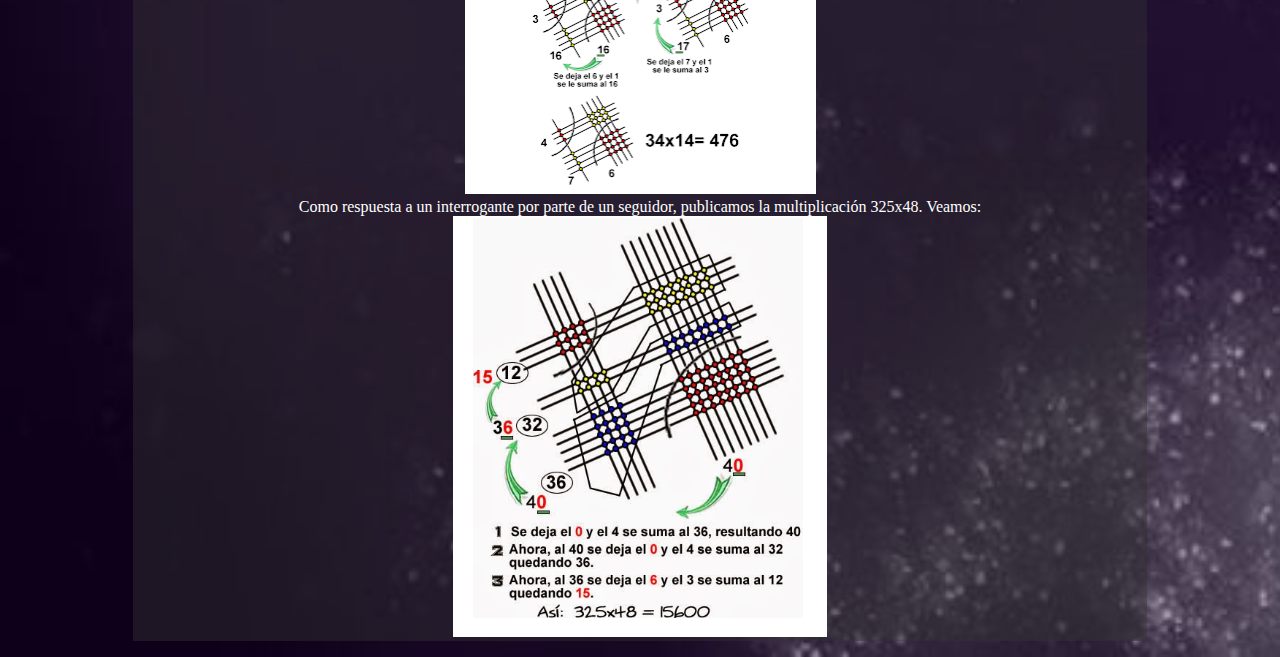
<file: pagina/Trucos.html>
<!DOCTYPE html>
<html lang="es">
<head>
    <meta charset="UTF-8">
    <meta http-equiv="X-UA-Compatible" content="IE=edge">
    <meta name="viewport" content="width=device-width, initial-scale=1.0">
    <link rel="stylesheet" href="color.css">
    <title>Mathematical Space</title>
</head>
<body background="fondo.jpeg">
    <nav class="navegacion">
        <ul class="menu">

            <li><a href="index.html">Inicio</a></li>
            <li><a href="multiplicaciones.html">Multiplicaciones</a></li>
            <li><a href="Trucos.html">Trucos para multiplicar</a></li>
            <li><a href="galeria.html">Galeria</a></li>
            <li><a href="juego.html">Juego</a></li>
            <li><a href="#">Mas contenido</a>
                <ul class="submenu">
                    
                    <li><a>Quienes somos </a></li>

                    <li><a href="contacto.html">Contacto </a></li>
                </ul>
            </li>
            <li><a href="login.php">Cerrar Sesíon</a></li>
        </ul>
    </nav>
<section>
    <h2>MÉTODO RUSO</h2>
    <p>
        Este método consiste en escribir los dos números A y B que se van a multiplicar en la parte superior como formando dos columnas. <br>
        Se inicia dividiendo el número A en dos, sucesivamente, ignorando el resto, hasta llegar a la unidad. <br>
        A su vez, en la otra columna el número B se multiplica por 2 tantas veces como se ha dividido entre 2.  <br>
        Se tachan todos los números pares de la primera columna y los correspondientes de la otra columna. <br>
        Se suman todos los números de la segunda columna (no tachados). <br>
        Sigamos con el mismo ejemplo, multiplicar 37 x 26: <br>

        <img src="metodoruso.PNG" > <br> 

        Observemos como este método sólo exige divisiones por 2 y duplicaciones, además de la suma final. <br>
        De hecho, hasta hace poco tiempo, a´si era que los campesinos de Rusia multiplicaban, y hay evidencias de uso reciente en Alemania, Francia e Inglaterra.  Por otro lados, es muy semejante al método empleado por los egipcios 20 siglos antes de la era cristiana. <br>
    </p>

    <h2>MÉTODO EGIPCIO</h2>
    <p>
        El método utilizado en el antiguo Egipto sólo requiere saber sumar.  Si queremos multiplicar AxB, desarrollamos lo siguiente: <br>
        Se forman dos columnas, en la primera columna escribimos la serie de números   2n, uno debajo de otro, es decir, 1, 2, 4, 8, 16 . . . ,  hasta que   2n,  sea menor o igual que el número A. <br>
        En la segunda columna, se va escribiendo uno debajo de otro, el doble de cada número, empezando por el número B, hasta el último número de la primera columna. <br>
        En la primera columna se marcan, puede ser con una x, los números cuya suma sea igual al número A. <br>
        Sumamos los números correspondiente de la segunda columna a los marcados de la primera.  Este resultado es el producto de los números A y B. <br>
        Continuando con el primer ejemplo, multipliquemos 37x26 <br>

        <img src="metodoegipcio.PNG" > <br>
        
        Si queremos multiplicar 45 x 32 <br>

        <img src="metodoegipcio1.PNG" > <br>

        Al multiplicamos 16 x 45, se presenta un caso especial, veamos: <br>

        <img src="egipcio2.PNG">

        
    </p>

    <h2>MÉTODO  DE MULTIPLICACIÓN MAYA</h2>
    <p>
        Este método de multiplicación se basa en trazar tantas líneas como indique cada uno de los dígitos del número y luego se cuentan los puntos que quedan.  Veamos un ejemplo:  Multiplicar 12x23.  <br>

        Lo primero que hay que hacer es de acuerdo al primer factor que es 12, trazar un línea correspondiente al primer dígito e inmediatamente después, dejando un espacio 2 líneas que corresponden al segundo dígito del primer factor. <br>
        Se hace lo mismo con el segundo factor que 23, es decir se trazan 2 líneas correspondientes al primer dígito del factor y que se corten con las líneas anteriores y luego 3 líneas correspondientes al segundo dígito, como se observa en la figura: <br>

        <img src="maya1.PNG" > <br>

        Ahora se trazan dos arcos como se puede observar en la siguiente figura y procedemos a contar los puntos de cada área, así: <br>
        <img src="maya2.PNG"> <br>

        Observa:  Si se cuentan los puntos del área que cubre el primer arco, tenemos 2, luego contamos con del segundo arco y tenemos 6 y al contar los puntos centrales tenemos 7, por lo tanto el resultado es:  12x23=276. <br>
        Veamos un segundo ejemplo:  Multiplicar 31x22 <br>
        
        <img src="maya3.PNG"> <br>

        No necesitamos calculadora, tampoco sabernos las tablas de multiplicar, sólo una hoja de papel, un lápiz, trazar rayas y por último contar puntos, así de fácil. <br>

        Y si la suma de los puntos es mayor o igual que 10 qué hacemos en este caso:  Multipliquemos 12x34. <br>

        <img src="maya4.PNG"> <br>

        Hallemos ahora el producto de multiplicar 34x14. <br>

        <img src="maya5.PNG"> <br>

        Como respuesta a un interrogante por parte de un seguidor, publicamos la multiplicación 325x48.  Veamos: <br>

        <img src="maya6.PNG"> <br>

        
    </p>
</section>
</body>
</html>
</file>
<file: pagina/color.css>
body {
    background-image: url("fondo.jpeg");
    background-size: cover;
}

.navegacion {
    width: 1100px;
    margin: 30px auto;
    background: #353535;
}

.navegacion ul {
    list-style: none;
}

.menu>li {
    position: relative;
    display: inline-block;
}

.menu>li>a {
    display: block;
    padding: 15px 20px;
    color: plum;
    font-family: 'Open sans';
    text-decoration: none;
    font-size: 21px;
}

.menu li a:hover {
    color: #22cdd9de;
    transition: all .3s;
}

.submenu {
    position: absolute;
    background: #333333;
    border: solid 1px plum;
    width: 120%;
    visibility: hidden;
    opacity: 0;
    transition: opacity 1.5s;
    font-size: 21px;
}

.submenu li a {
    display: block;
    padding: 15px;
    color: plum;
    font-family: 'Open sans';
    text-decoration: none;
}

.menu li:hover .submenu {
    visibility: visible;
    opacity: 1;
}

.juego {

    position: absolute; 
    top: 22%; left: 29%;



}

.suma {
    position: absolute; 
    top: 30%; left: 75%;
}

.divicion {
    position: absolute; 
    top: 30%; left: 10%;
}
.multi {
    position: absolute; 
    top: 50%; left: 10%;
}
.resta {
    position: absolute; 
    top: 50%; left: 75%;
}

.boton {
    transition-duration: 0.4s;
  }
  
.boton:hover {
    background-color: plum;   
    color: purple;
    
  }

p {
    text-align: center;
    
}

section {
    border: 1px #353535;
    background-color: #3535356c;
    font-family: cursive;
    color:rgb(255, 255, 255);
    margin-left : 125px ;
    margin-top: 32px;
    margin-right: 125px;
    
    
}

h3 {
    background-color: #35353578;
    color: plum;    
    text-align: center;
    width: 100%;
    border-bottom: 3px inset #fffdfd;
    font-family: cursive;
}
</file>
<file: page1-main/color.css>
body {
    background-image: url("fondo.jpeg");
    background-size: cover;
}

.navegacion {
    width: 1100px;
    margin: 30px auto;
    background: #353535;
}

.navegacion ul {
    list-style: none;
}

.menu>li {
    position: relative;
    display: inline-block;
}

.menu>li>a {
    display: block;
    padding: 15px 20px;
    color: plum;
    font-family: 'Open sans';
    text-decoration: none;
    font-size: 21px;
}

.menu li a:hover {
    color: #22cdd9de;
    transition: all .3s;
}

.submenu {
    position: absolute;
    background: #333333;
    border: solid 1px plum;
    width: 120%;
    visibility: hidden;
    opacity: 0;
    transition: opacity 1.5s;
    font-size: 21px;
}

.submenu li a {
    display: block;
    padding: 15px;
    color: plum;
    font-family: 'Open sans';
    text-decoration: none;
}

.menu li:hover .submenu {
    visibility: visible;
    opacity: 1;
}

.juego {

    position: absolute; 
    top: 22%; left: 29%;



}

.suma {
    position: absolute; 
    top: 90%; left: 70%;
}

.divicion {
    position: absolute; 
    top: 90%; left: 30%;
}
.multi {
    position: absolute; 
    top: 90%; left: 30%;
}
.resta {
    position: absolute; 
    top: 90%; left: 70%;
}

.boton {
    transition-duration: 0.4s;
  }
  
.boton:hover {
    background-color: plum;   
    color: purple;
    
  }

p {
    text-align: center;
    
}

section {
    border: 1px #353535;
    background-color: #3535356c;
    font-family: cursive;
    color:rgb(255, 255, 255);
    margin-left : 125px ;
    margin-top: 32px;
    margin-right: 125px;
    
    
}

h3 {
    background-color: #35353578;
    color: plum;    
    text-align: center;
    width: 100%;
    border-bottom: 3px inset #fffdfd;
    font-family: cursive;
}
</file>
<file: page1-main/color1.css>
body {
    background-image: url("fondo.jpeg");
    background-size: cover;
}

.navegacion {
    width: 1100px;
    margin: 30px auto;
    background: #353535;
}

.navegacion ul {
    list-style: none;
}

.menu>li {
    position: relative;
    display: inline-block;
}

.menu>li>a {
    display: block;
    padding: 15px 20px;
    color: plum;
    font-family: 'Open sans';
    text-decoration: none;
    font-size: 21px;
}

.menu li a:hover {
    color: #22cdd9de;
    transition: all .3s;
}

.submenu {
    position: absolute;
    background: #333333;
    border: solid 1px plum;
    width: 120%;
    visibility: hidden;
    opacity: 0;
    transition: opacity 1.5s;
    font-size: 21px;
}

.submenu li a {
    display: block;
    padding: 15px;
    color: plum;
    font-family: 'Open sans';
    text-decoration: none;
}

.menu li:hover .submenu {
    visibility: visible;
    opacity: 1;
}

.juego {

    position: absolute; 
    top: 22%; left: 29%;



}

.suma {
    position: absolute; 
    top: 85%; left: 50%;
}

.divicion {
    position: absolute; 
    top: 85%; left: 20%;
}
.multi {
    position: absolute; 
    top: 85%; left: 35%;
}
.resta {
    position: absolute; 
    top: 85%; left: 70%;
}

.boton {
    transition-duration: 0.4s;
  }
  
.boton:hover {
    background-color: plum;   
    color: purple;
    
  }

p {
    text-align: center;
    
}



section {
    border: 1px #353535;
    background-color: #3535356c;
    font-family: cursive;
    color:rgb(255, 255, 255);
    margin-left : 125px ;
    margin-top: 32px;
    margin-right: 125px;
    
    
}

h3 {
    background-color: #35353578;
    color: plum;    
    text-align: center;
    width: 100%;
    border-bottom: 3px inset #fffdfd;
    font-family: cursive;
}
</file>
<file: pagina/estilo1.css>
.navegacion {
    width: 1100px;
    margin: 30px auto;
    background: #353535;
}

.navegacion ul {
    list-style: none;
}

.menu>li {
    position: relative;
    display: inline-block;
}

.menu>li>a {
    display: block;
    padding: 15px 20px;
    color: #fff;
    font-family: 'Open sans';
    text-decoration: none;
}

.menu li a:hover {
    color: #22cdd9de;
    transition: all .3s;
}

.submenu {
    position: absolute;
    background: #333333;
    border: solid 1px white;
    width: 120%;
    visibility: hidden;
    opacity: 0;
    transition: opacity 1.5s;
}

.submenu li a {
    display: block;
    padding: 15px;
    color: #fff;
    font-family: 'Open sans';
    text-decoration: none;
}

.menu li:hover .submenu {
    visibility: visible;
    opacity: 1;
}


section {
    border: 1px #353535;
    background-color: #353535;
    font-family: cursive;
    color:yellow;
    margin : 30px auto;
    
}

h3 {
    background-color: #353535;
    color: white;
    text-align: center;
    width: 100%;
    border-radius: 33px 33px 33px 33px;
    -moz-border-radius: 33px 33px 33px 33px;
    -webkit-border-radius: 33px 33px 33px 33px;
    border: 3px inset #fffdfd;
    font-family: cursive;
}
</file>
